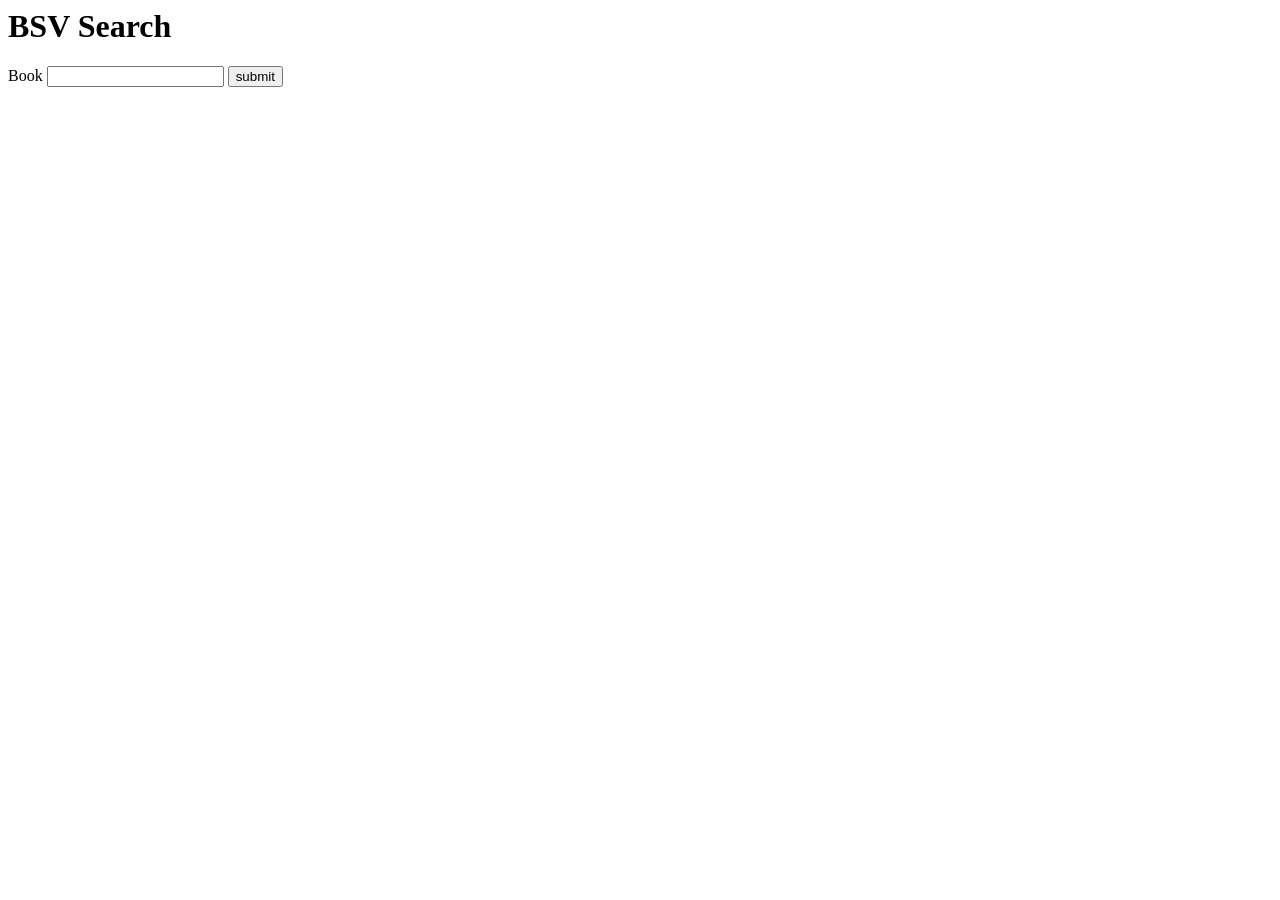
<file: static/index.html>
<html>
  <head>
    <title>BSV Search</title>
  </head>
  <body>
    <h1>BSV Search</h1>

    <form method="POST" action="/form">
      <label>Book</label>
      <input name="book" type="text" value="" />

      <input type="submit" value="submit" />
    </form>
  </body>
</html>
</file>
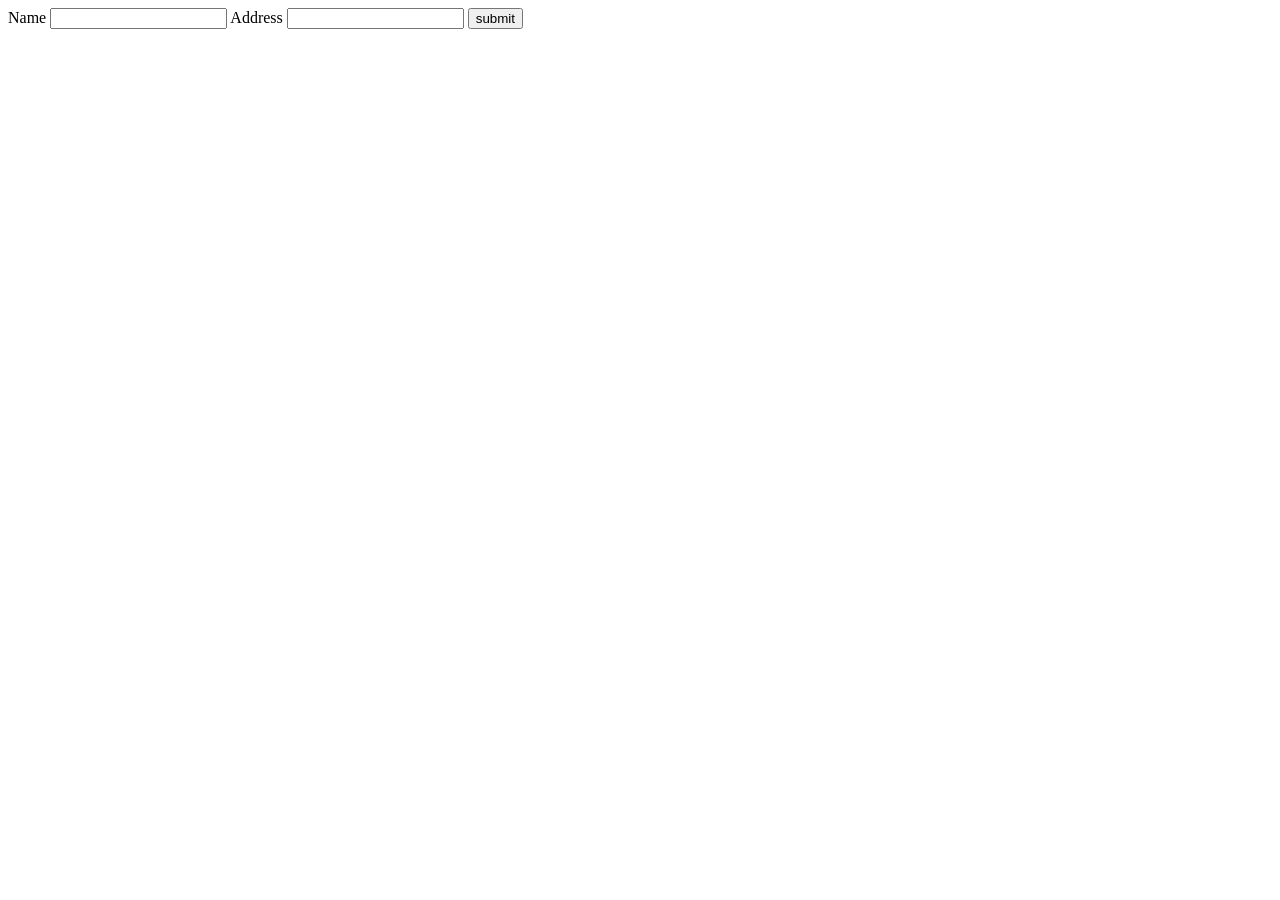
<file: static/form.html>
<!DOCTYPE html>
<html>
  <head>
    <meta charset="utf-8" />
  </head>
  <body>
    <div>
      <form method="POST" action="/form">
        <label>Name</label>
        <input name="name" type="text" value="" />
        <label>Address</label>
        <input name="address" type="text" value="" />

        <input type="submit" value="submit" />
      </form>
    </div>
  </body>
</html>
</file>
